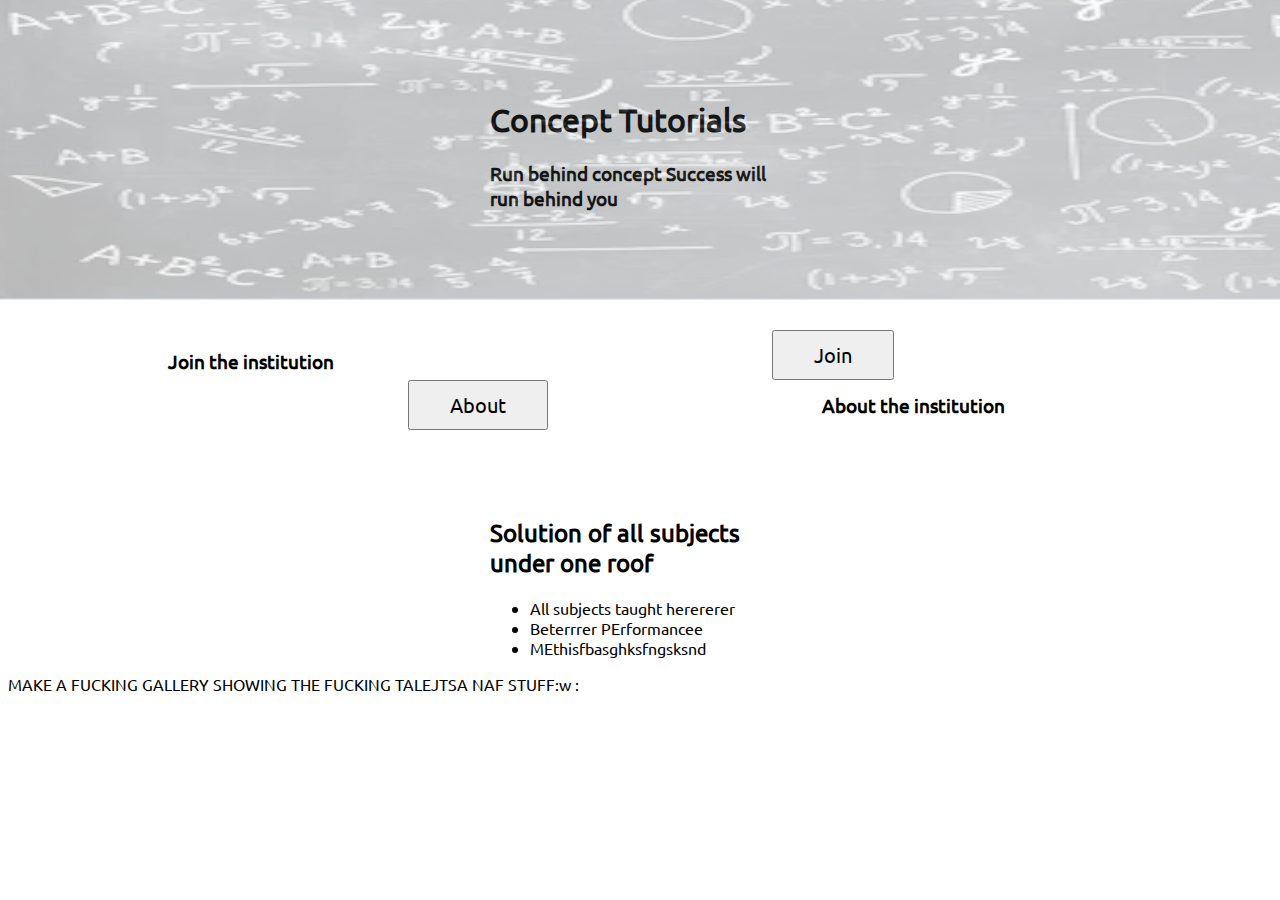
<file: index.html>
<!DOCTYPE html>
<html lang = "en">

<head>
	<title> Concept Tutorials </title>
	<link rel='stylesheet' type='text/css' href="style.css"
	<meta charset="utf-8"/>
</head>

<body>
<div class="img">
<img src="assets/bg.jpg" alt="MARS">
</div>
<h1><b> Concept Tutorials </b></h1>
<h3> Run behind concept Success will run behind you </h3>

<div class = "btn1">
    <button onclick="window.location.href='trash.html';">
      Join
    </button>
</div>
<div class = "btn2">
    <button onclick="window.location.href='trash.html';">
      About
    </button>
</div>

<div class="join">
<h3> Join the institution </h3>
</div>
<div class="abt">
<h3> About the institution </h3>
</div>

<h2>Solution of all subjects under one roof</h2>

<div class="solution">
	<ul>
		<li>All subjects taught herererer</li>
		<li>Beterrrer PErformancee</li>
		<li>MEthisfbasghksfngsksnd</li>
	</ul>
</div>

</body>
</html>


MAKE A FUCKING GALLERY SHOWING THE FUCKING TALEJTSA NAF STUFF:w
:
</file>
<file: style.css>
@font-face { font-family: Ubuntu; src: url('assets/Ubuntu-Regular.ttf'); }

body{
	font-family: Ubuntu;
	background: white;
	color: black;

}

h1{
	max-width: 300px;
	color: black;
	margin-left: auto;
	margin-right: auto;
	margin-top: 100px;
}
h3{
	max-width: 300px;
	margin-left: auto;
	margin-right: auto;
}
.img{

	opacity: 0.3;
	position: absolute;
	margin-left: -10px;
	margin-right: auto;
	margin-top: -100px;
}

button{
	
	margin-left: 400px;
	margin-top: 100px;	
	padding: 10px 40px;
	font-size:  20px;
	font-family: Ubuntu;
	transition: 0.8s;
}

button:hover{
	color: black;
}

.join{
	max-width: 600px;
	margin-top: -100px;
	margin-left: 10px;
	color: black;
}

.abt{
	max-width: 600px;
	margin-top: px;
	margin-left: auto;
	color: black;
}

.btn1{

	max-width: 900px;
	margin-left: auto;
}
.btn2{
	max-width: 800px;
	margin-top: -100px;
}

h2{
	max-width: 300px;
	color: black;
	margin-left: auto;
	margin-right: auto;
	margin-top: 100px;
}

.solution{
		max-width: 300px;
	color: black;
	margin-left: auto;
	margin-right: auto;

}
</file>
